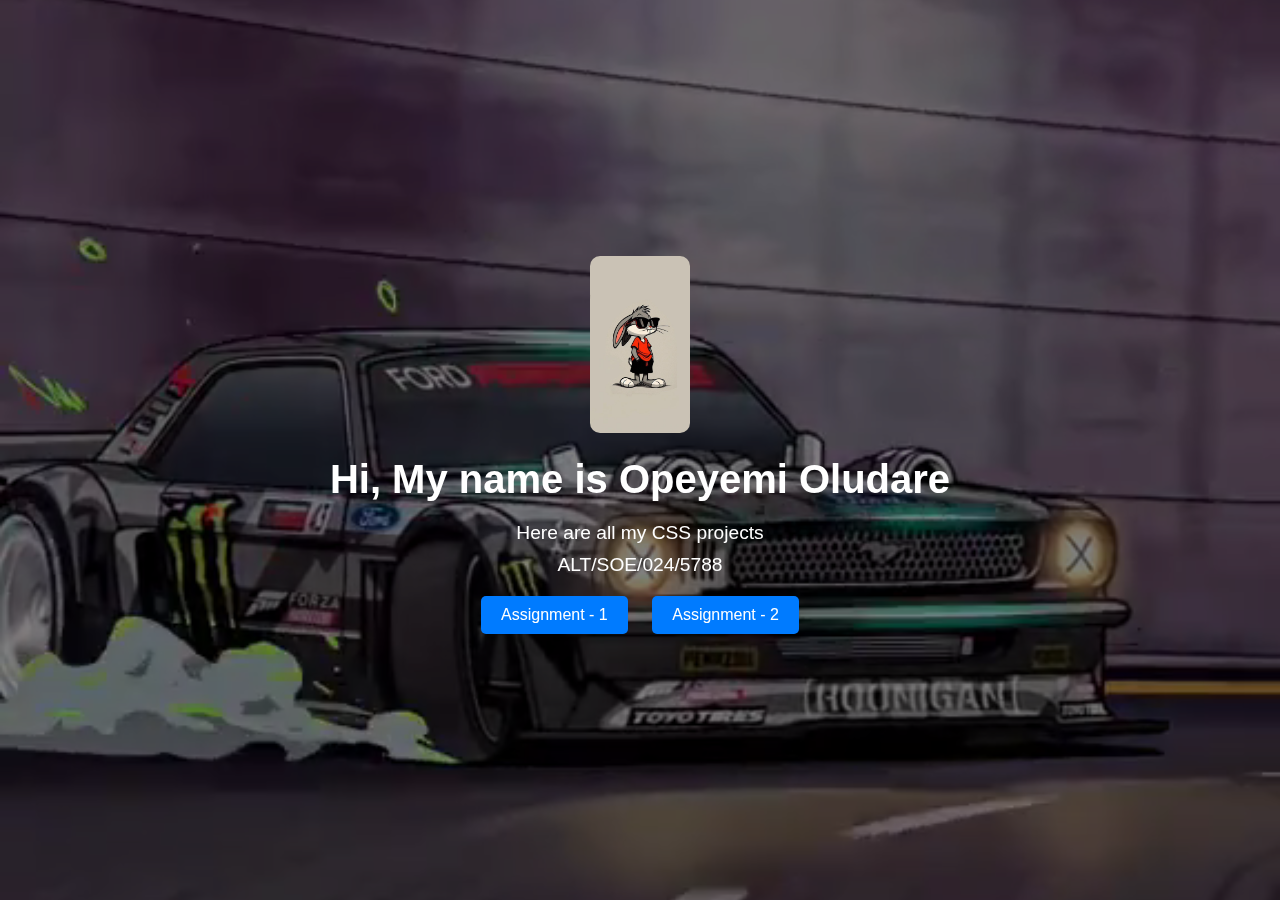
<file: index.html>
<!DOCTYPE html>
<html lang="en">
<head>
    <meta charset="UTF-8">
    <meta name="viewport" content="width=device-width, initial-scale=1.0">
    <title>CSS Intro</title>
    <link rel="stylesheet" href="style.css">
</head>
<body>
    <!-- Add the video as a background -->
    <div class="video-background">
        <video autoplay muted loop id="myVideo">
            <source src="./img/pinterestdownloader.com-1740299062.7369.mp4" type="video/mp4">
        </video>

        <div class="content">
            <div class="navigation">
                <a href=""><img src="./img/logo.jpg" alt="myLogo" draggable="false"></a>
            </div>
            <div class="name">
                <h1>Hi, My name is Opeyemi Oludare</h1>
            </div>
            <div class="paragraphs">
                <p class="here">Here are all my CSS projects</p>
                <p class="admissionNo">ALT/SOE/024/5788</p>
            </div>
            <div class="buttons">
                <a href="./Assigment1/index.html"><button>Assignment - 1</button></a>
                <a href="./Assignment2/media.html"><button>Assignment - 2</button></a>
            </div>
        </div>
    </div>
</body>
</html>
</file>
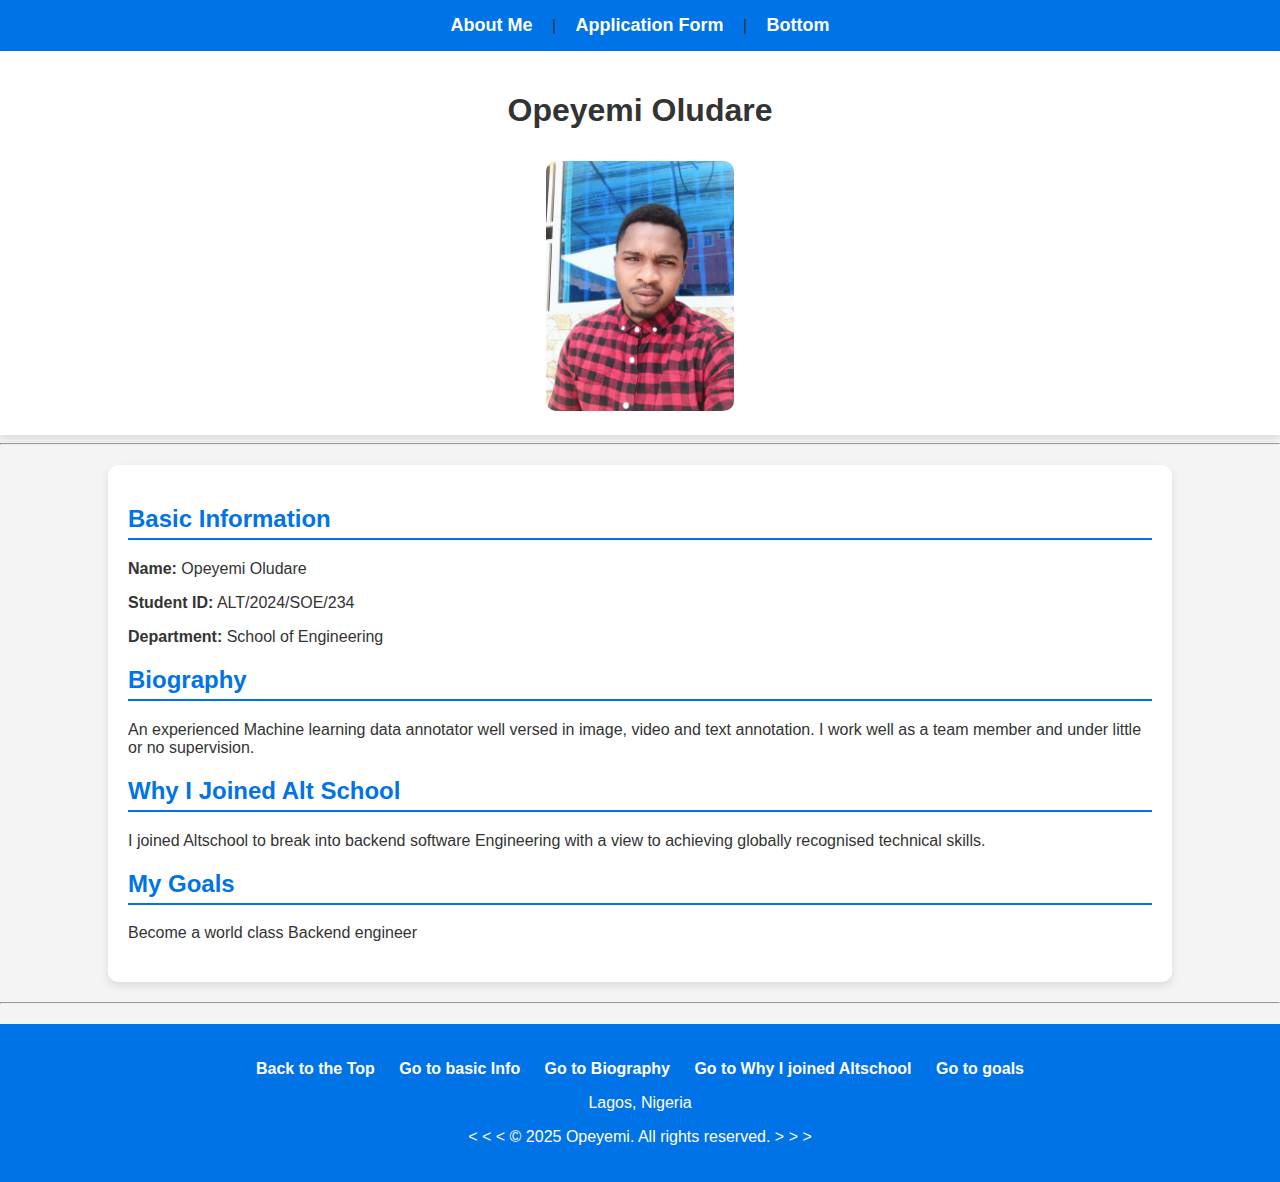
<file: Assigment1/index.html>
<!DOCTYPE html>
<html lang="en">
<head>
    <meta charset="UTF-8">
    <meta name="viewport" content="width=device-width, initial-scale=1.0">
    <title>About Me</title>
    <link rel="stylesheet" href="style.css">
</head>
<body>
    
    <nav>
            <a href="#basic info">About Me</a> |
            <a href="form.html">Application Form</a> |
            <a href="#footer">Bottom</a>
    </nav>

    <header>
        <h1>Opeyemi Oludare</h1>
        <img src="image/Opeyemi Oludare.JPG" alt="My Imagee" height="250">
    </header>

    <hr>

    <main>
        <section id="basic info">
            <h2>Basic Information</h2>
            <p><strong>Name:</strong> Opeyemi Oludare</p>
            <p><strong>Student ID:</strong> ALT/2024/SOE/234</p>
            <p><strong>Department:</strong> School of Engineering</p>
        </section>
        <section id="biography">
            <h2>Biography</h2>
            <p>An experienced Machine learning data annotator well versed in image, video and text annotation. I work well as a team member and under little or no supervision.</p>
        </section>
        <section id="Why I joined Altschool">
            <h2>Why I Joined Alt School</h2>
            <p>I joined Altschool to break into backend software Engineering with a view to achieving globally recognised technical skills.</p>
        </section>
        <section id="goals">
            <h2>My Goals</h2>
            <p>Become a world class Backend engineer</p>
        </section>
    </main>

    <hr>
    
    <footer id="footer">
        <ul>
           <li><a href="#top">Back to the Top</a></li> 
           <li><a href="#basic info">Go to basic Info</a></li>
           <li><a href="#biography">Go to Biography</a></li>
           <li><a href="#Why I joined Altschool">Go to Why I joined Altschool</a></li>
           <li><a href="#goals">Go to goals</a></li>
        </ul>
    
  
    
        <p>Lagos, Nigeria</p>
        <p>&lt; &lt; &lt; &copy; 2025 Opeyemi. All rights reserved. &gt; &gt; &gt;</p>
    </footer>
</body>
</html>
</file>
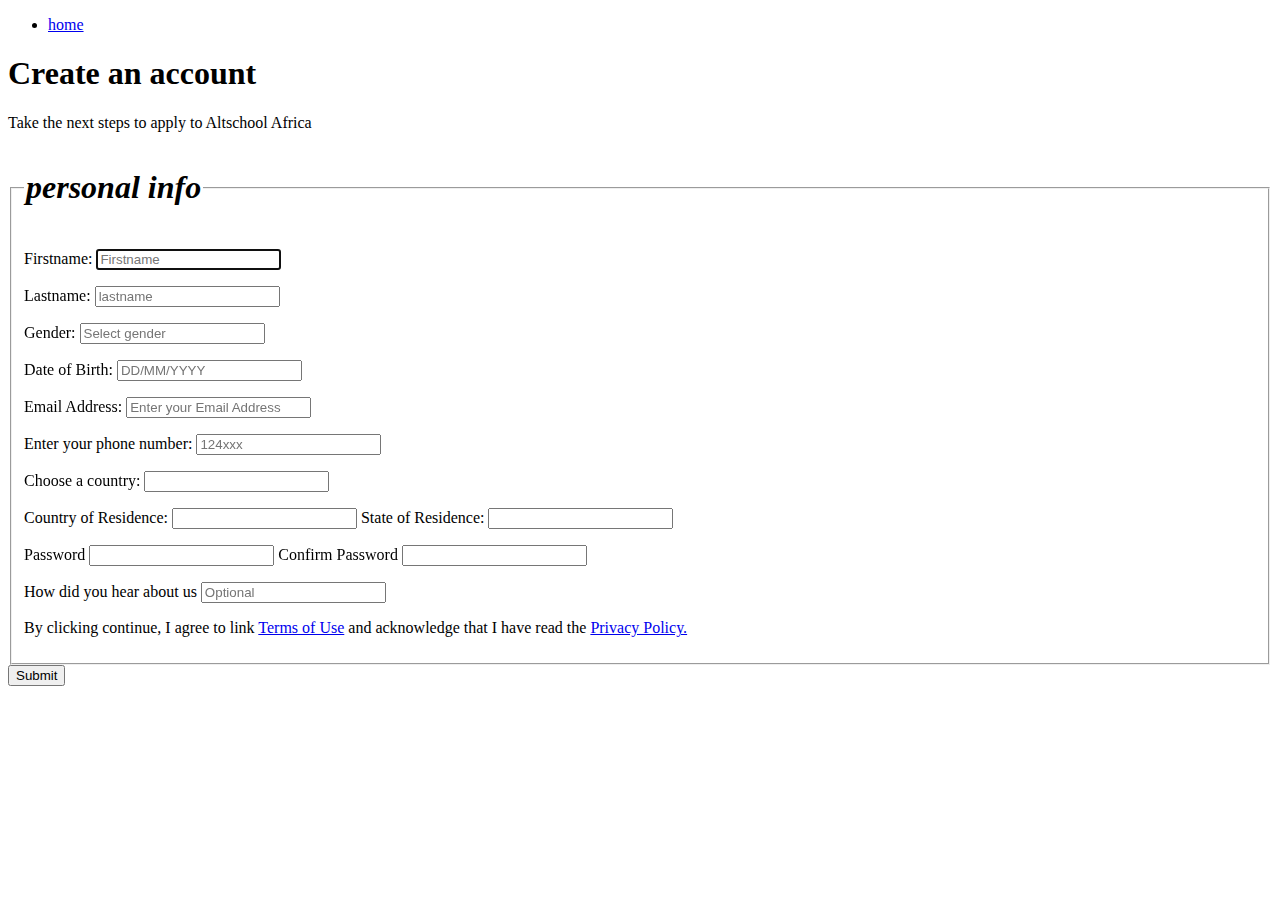
<file: Assigment1/form.html>
<!DOCTYPE html>
<html lang="en">
<head>
    <meta charset="UTF-8">
    <meta name="viewport" content="width=device-width, initial-scale=1.0">
    <title>form</title>
</head>
<body>
    <nav>
        <ul>
            <li><a href="home">home</a></li>
        </ul>
    </nav>

    <section id="intro">
        <h1>Create an account</h1>
        <p>Take the next steps to apply to Altschool Africa</p>
    </section>
    <section>
        <fieldset>
            <legend><h1><em>personal info</em></h1></legend>
            <p>
                <label for="Firstname">Firstname:</label>
                <input type="text" id="fname" name="fname" placeholder="Firstname" autocomplete="Enter Firstname" required autofocus>
            </p>
            <p>
                <label for="Fname">Lastname:</label>
                <input type="text" name="lname" placeholder="lastname" autocomplete="Enter lastname" required autofocus>
            </p>

            <p>
                <label for="Gender">Gender:</label>
                <input list="genderList" id="gender" name="gender"  placeholder="Select gender">
                <datalist id="genderList">
                    <option value="Male"></option>
                    <option value="Female"></option>
                    <option value="Other"></option>
                </datalist>

            <p>
                    <label for="Fname">Date of Birth:</label>
                    <input type="text" name="DOB" placeholder="DD/MM/YYYY" autocomplete="Date of Birth" required autofocus>
            </p>
            <p>
                <label for="Email Address">Email Address:</label>
                <input type="email" name="email" placeholder="Enter your Email Address" autocomplete="Enter your Email Address" required autofocus>
            <p>
                <label for="phone">Enter your phone number:</label>
                <input type="tel" id="phone" name="phone" pattern="[0-9]{3}-[0-9]{2}-[0-9]{3}" placeholder="124xxx">
            </p>

            <p>
                <label for="countries">Choose a country:</label>
                <input list="country" id="country" name="country">
                <datalist id="countries">
                    <option value="us">
                    <option value="ca">
                    <option value="gb">
                    <option value="au">
                    <option value="in">
                </datalist>
            </p>

            <p>
                <label for="country-input">Country of Residence:</label>
                <input list="countries" id="country-input" name="country">
                <datalist id="countries">
                    <option value="United States">
                    <option value="Canada">
                    <option value="United Kingdom">
                    <option value="Australia">
                    <option value="India">
                </datalist>

                <label for="State">State of Residence:</label>
                <input type="text" id="state" name="state">
            </p>
                
            <p>
                <label for="password">Password</label>
                <input type="password" id="password" name="password" minlength="8">

                <label for="password">Confirm Password</label>
                <input type="password" id="cpassword" name="password" minlength="8">
            </p>
            <p>
                <label for="how did you hear about us">How did you hear about us</label>
                <input type="text" name="aboutus" id="aboutus" placeholder="Optional">
            </p>

            <P>By clicking continue, I agree to link <a href="google.com">Terms of Use</a> and acknowledge that I have read the <a href="google.com">Privacy Policy.</a> </P>
        </fieldset>
    </section>

    <button>Submit</button>
</body>
</html>
</file>
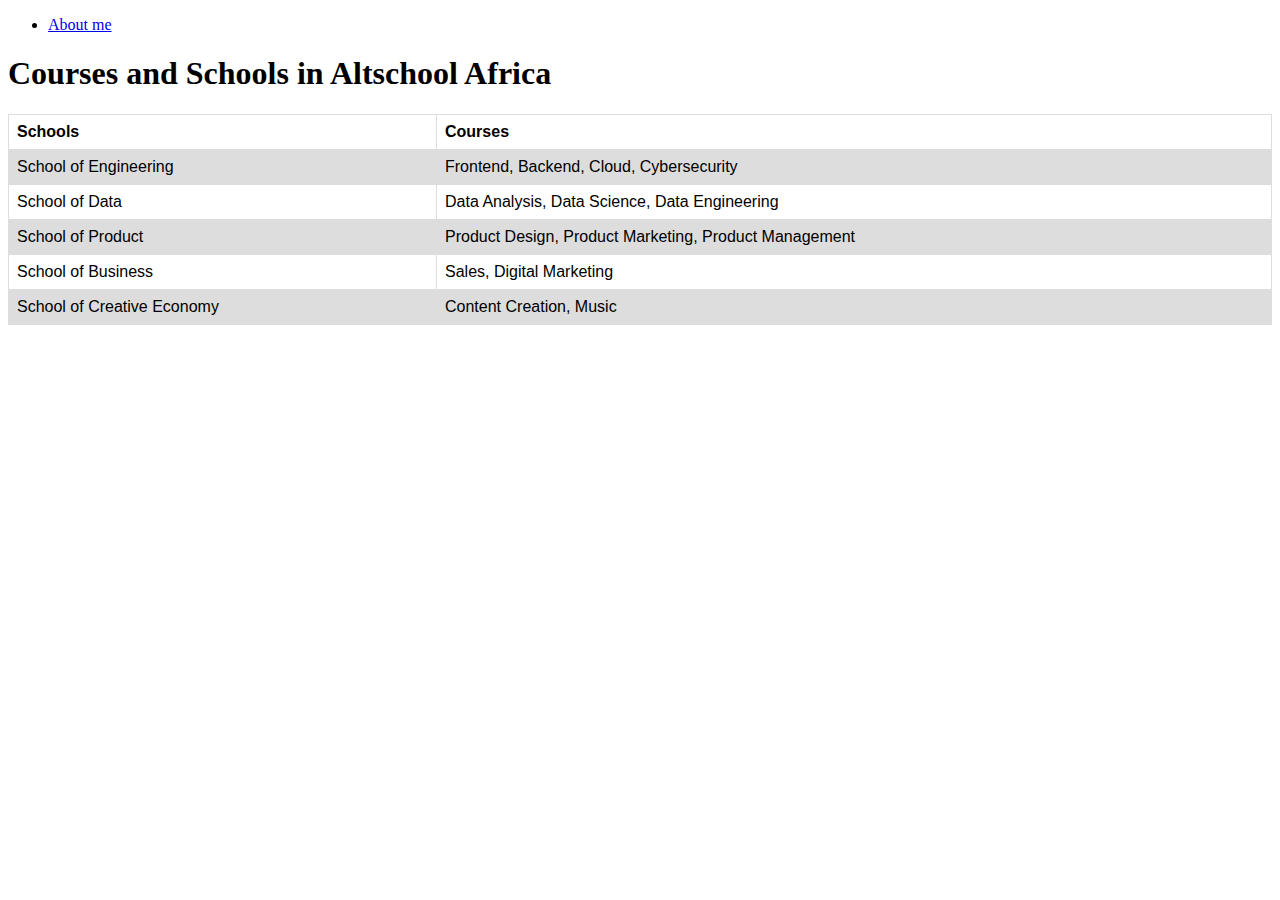
<file: Assignment2/table.html>
<!DOCTYPE html>
<html lang="en">
<head>
    <meta charset="UTF-8">
    <meta name="viewport" content="width=device-width, initial-scale=1.0">
    <title>Altschool Courses</title>
    <link rel="stylesheet" href="style.css">
</head>
<body>

    <nav>
        <ul>
            <li><a href="media.html">About me</a></li>
        </ul>
    </nav>
    <h1>Courses and Schools in Altschool Africa</h1>

    <table>
        <tr>
            <th>Schools</th>
            <th>Courses</th>
        </tr>

        <tr>
            <td>School of Engineering</td>
            <td>Frontend, Backend, Cloud, Cybersecurity</td>
        </tr>

        <tr>
            <td>School of Data</td>
            <td>Data Analysis, Data Science, Data Engineering</td>
        </tr>

        <tr>
            <td>School of Product</td>
            <td>Product Design, Product Marketing, Product Management</td>
        </tr>

        <tr>
            <td>School of Business</td>
            <td>Sales, Digital Marketing</td>
        </tr>

        <tr>
            <td>School of Creative Economy</td>
            <td>Content Creation, Music</td>
        </tr>

        

    </table>
</body>
</html>
</file>
<file: style.css>
* {
    margin: 0;
    padding: 0;
    box-sizing: border-box;
    font-family: Arial, sans-serif;
}

body, html {
    height: 100%;
    overflow: hidden;
}

.video-background {
    position: relative;
    width: 100%;
    height: 100%;
    overflow: hidden;
}

video#myVideo {
    position: absolute;
    top: 50%;
    left: 50%;
    min-width: 100%;
    min-height: 100%;
    width: auto;
    height: auto;
    z-index: -1;
    transform: translate(-50%, -50%);
    background-size: cover;
}

img {
    border-radius: 10px;
}

.content {
    position: relative;
    z-index: 1;
    display: flex;
    flex-direction: column;
    align-items: center;
    justify-content: center;
    height: 100%;
    color: white;
    text-align: center;
    background: rgba(0, 0, 0, 0.5); /* Add a semi-transparent background for better readability */
    padding: 20px;
}

.navigation img {
    width: 100px;
    margin-bottom: 20px;
}

.name h1 {
    font-size: 2.5em;
    margin-bottom: 20px;
}

.paragraphs p {
    font-size: 1.2em;
    margin-bottom: 10px;
}

.buttons a {
    text-decoration: none;
}

.buttons button {
    padding: 10px 20px;
    margin: 10px;
    background-color: #007BFF;
    color: white;
    border: none;
    border-radius: 5px;
    cursor: pointer;
    font-size: 1em;
}

.buttons button:hover {
    background-color: #0056b3;
}
</file>
<file: Assigment1/style.css>
/* General Styles */
body {
    font-family: Arial, sans-serif;
    margin: 0;
    padding: 0;
    background-color: #f4f4f4;
    color: #333;
}

/* Navigation Bar */
nav {
    background-color: #0073e6;
    padding: 15px;
    text-align: center;
}
nav a {
    color: white;
    text-decoration: none;
    margin: 0 15px;
    font-size: 18px;
    font-weight: bold;
}
nav a:hover {
    text-decoration: underline;
}

/* Header */
header {
    text-align: center;
    padding: 20px;
    background-color: #fff;
    box-shadow: 0px 4px 8px rgba(0, 0, 0, 0.1);
}
header img {
    border-radius: 10px;
    margin-top: 10px;
}

/* Main Content */
main {
    width: 80%;
    margin: 20px auto;
    padding: 20px;
    background-color: white;
    box-shadow: 0px 4px 8px rgba(0, 0, 0, 0.1);
    border-radius: 10px;
}
section {
    margin-bottom: 20px;
}
h2 {
    color: #0073e6;
    border-bottom: 2px solid #0073e6;
    padding-bottom: 5px;
}

/* Footer */
footer {
    text-align: center;
    background-color: #0073e6;
    color: white;
    padding: 20px;
    margin-top: 20px;
}
footer ul {
    list-style: none;
    padding: 0;
}
footer ul li {
    display: inline;
    margin: 0 10px;
}
footer ul li a {
    color: white;
    text-decoration: none;
    font-weight: bold;
}
footer ul li a:hover {
    text-decoration: underline;
}
</file>
<file: Assignment2/style.css>
table {
    font-family: helvetica, sans-serif;
    border-collapse: collapse;
    width: 100%;
  }
  
  td, th {
    border: 1px solid #dddddd;
    text-align: left;
    padding: 8px;
  }
  
  tr:nth-child(even) {
    background-color: #dddddd;
  }
</file>
